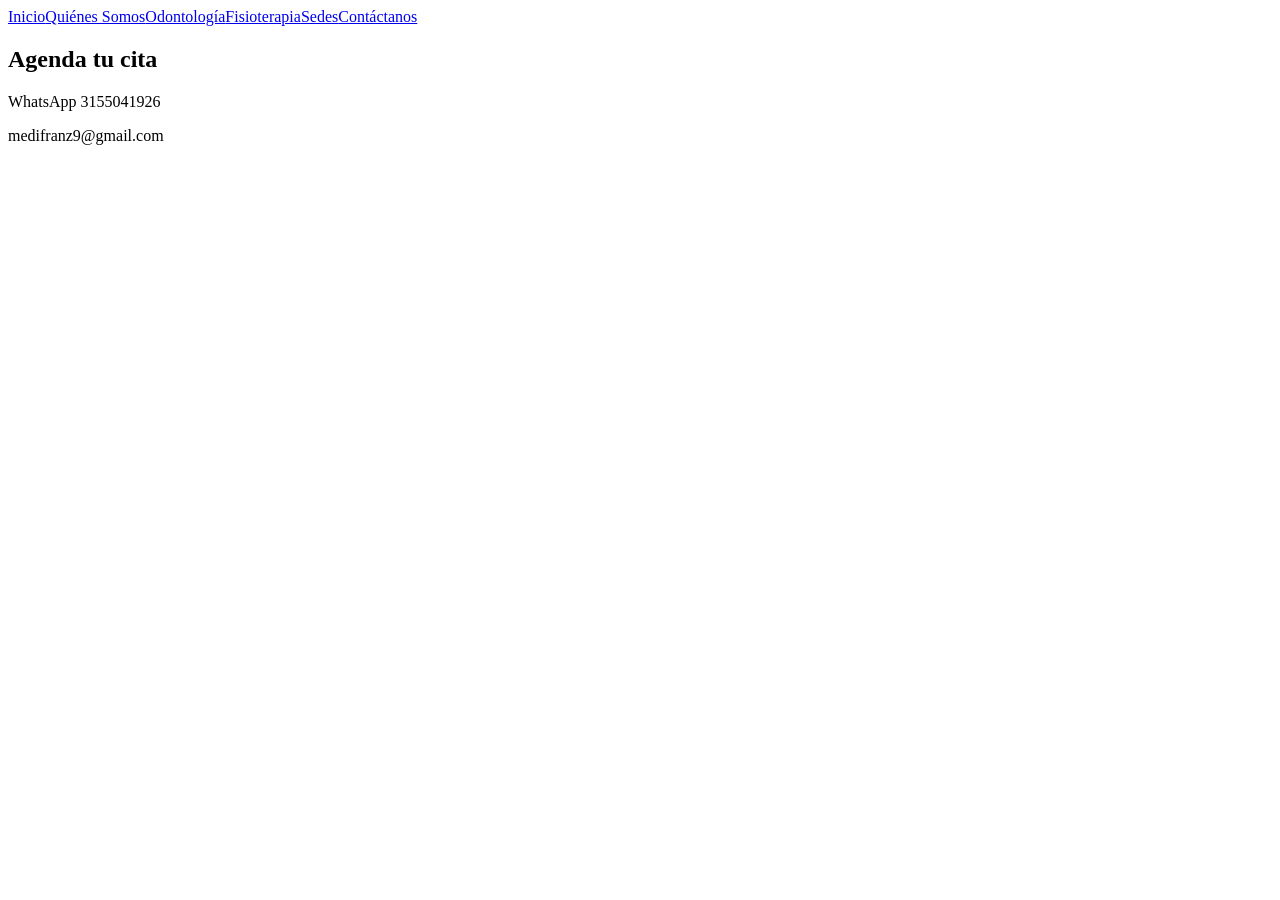
<file: contacto.html>
<html><body><nav><a href='index.html'>Inicio</a><a href='quienes.html'>Quiénes Somos</a><a href='odontologia.html'>Odontología</a><a href='fisioterapia.html'>Fisioterapia</a><a href='sedes.html'>Sedes</a><a href='contacto.html'>Contáctanos</a></nav><footer><h2>Agenda tu cita</h2><p>WhatsApp 3155041926</p><p>medifranz9@gmail.com</p></footer></body></html>
</file>
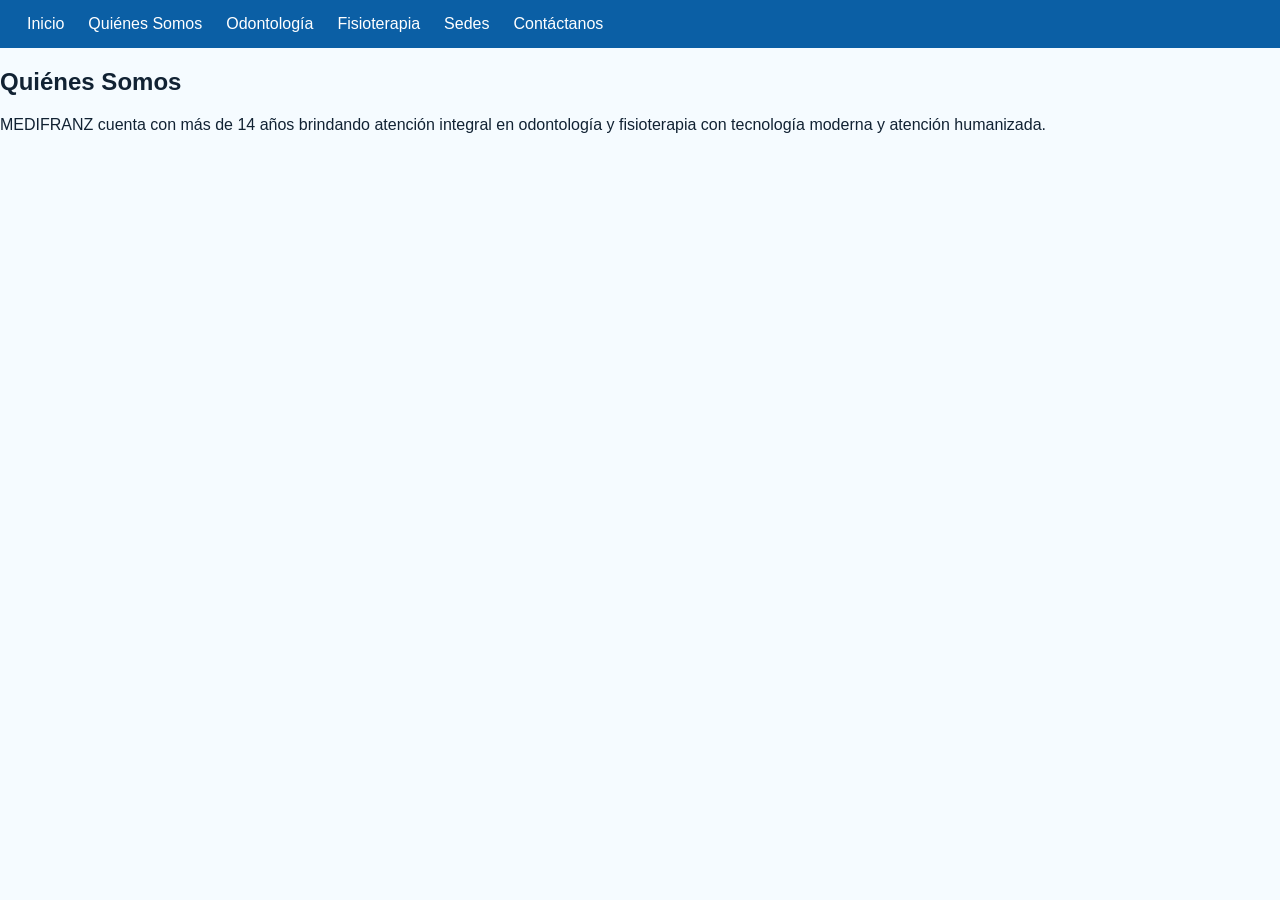
<file: quienes.html>
<html><head><link rel='stylesheet' href='css/style.css'></head><body><nav><a href='index.html'>Inicio</a><a href='quienes.html'>Quiénes Somos</a><a href='odontologia.html'>Odontología</a><a href='fisioterapia.html'>Fisioterapia</a><a href='sedes.html'>Sedes</a><a href='contacto.html'>Contáctanos</a></nav><section><h1>Quiénes Somos</h1><p>MEDIFRANZ cuenta con más de 14 años brindando atención integral en odontología y fisioterapia con tecnología moderna y atención humanizada.</p></section></body></html>
</file>
<file: css/style.css>
body{font-family:Arial;margin:0;background:#f5fbff;color:#123}nav{background:#0b5fa5;padding:15px;position:sticky;top:0}nav a{color:white;margin:12px;text-decoration:none}.hero{padding:40px;text-align:center;background:linear-gradient(135deg,#0b5fa5,#14b8a6);color:white}.grid{display:grid;grid-template-columns:repeat(auto-fit,minmax(260px,1fr));gap:16px;padding:20px}.card{background:white;border-radius:12px;box-shadow:0 2px 8px #0002;overflow:hidden}.card img{width:100%;height:180px;object-fit:cover}.card div{padding:12px}footer{text-align:center;background:#0b5fa5;color:white;padding:20px}
</file>
